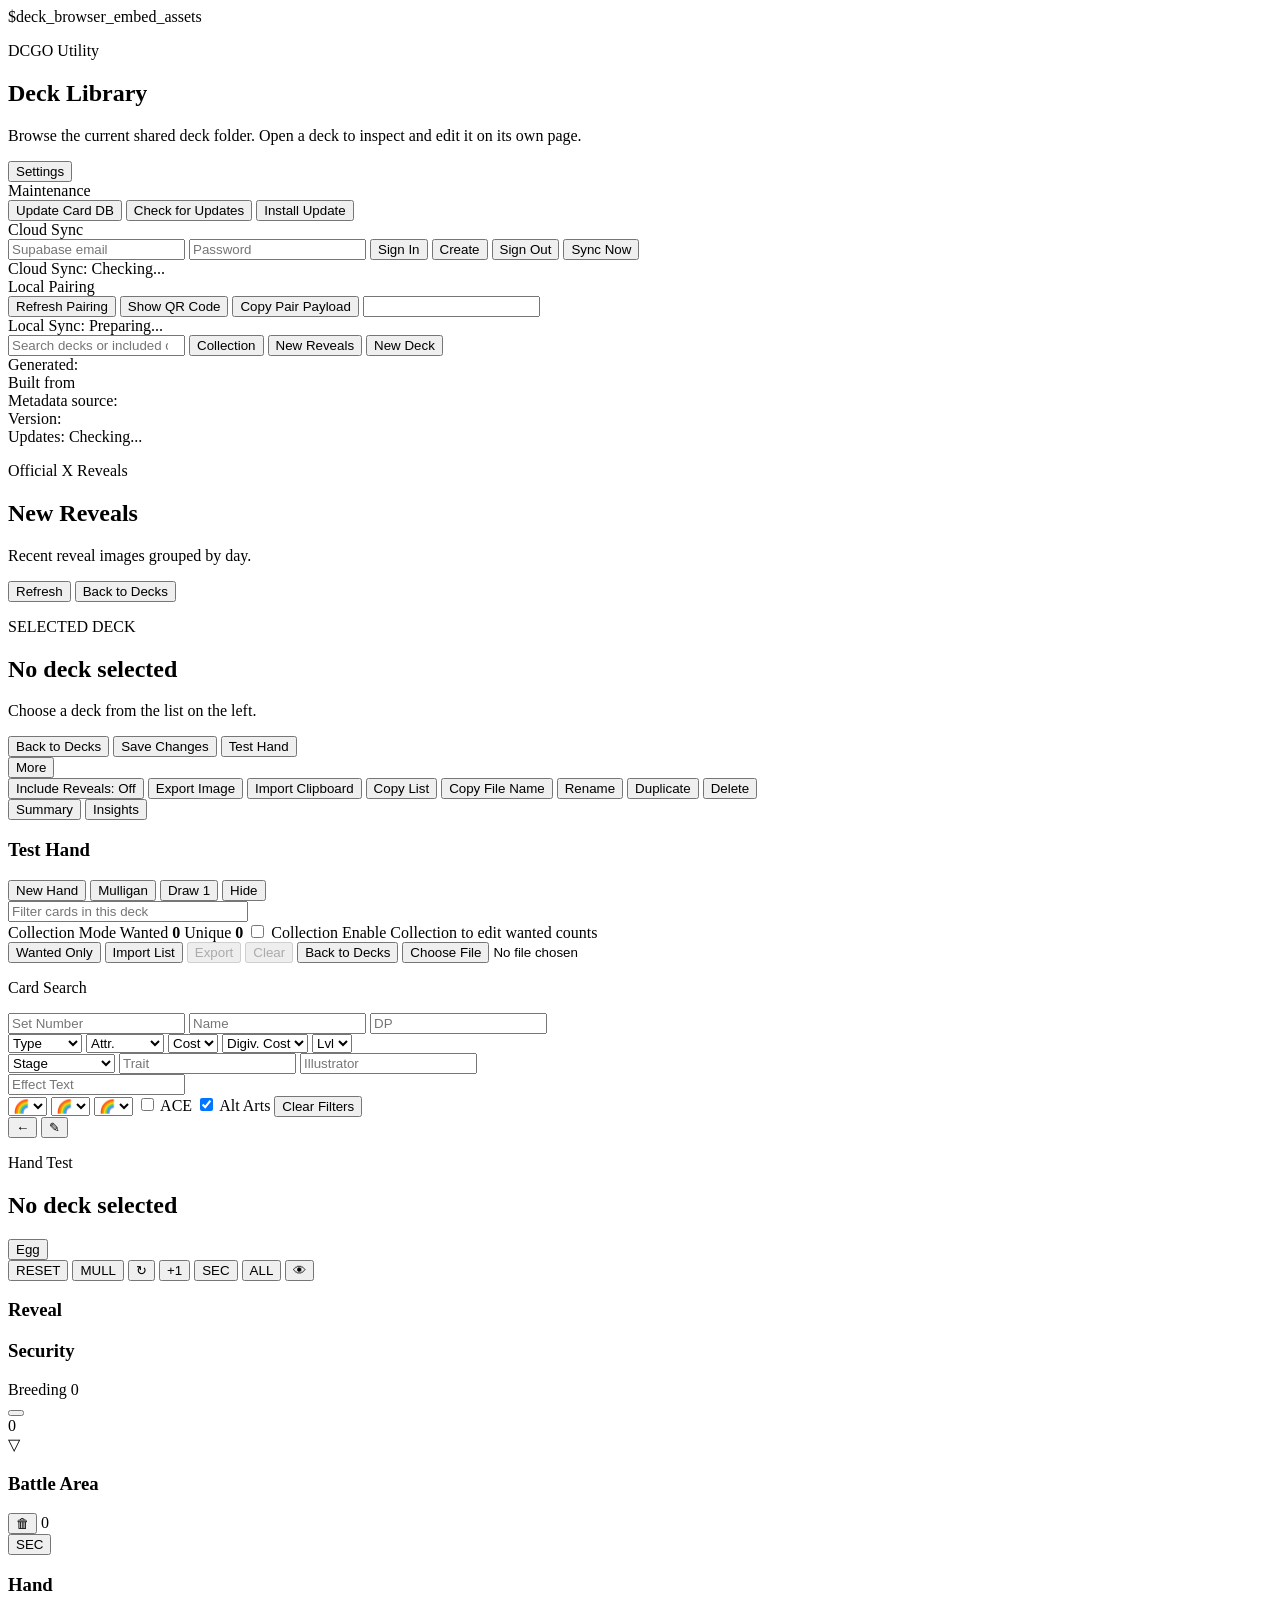
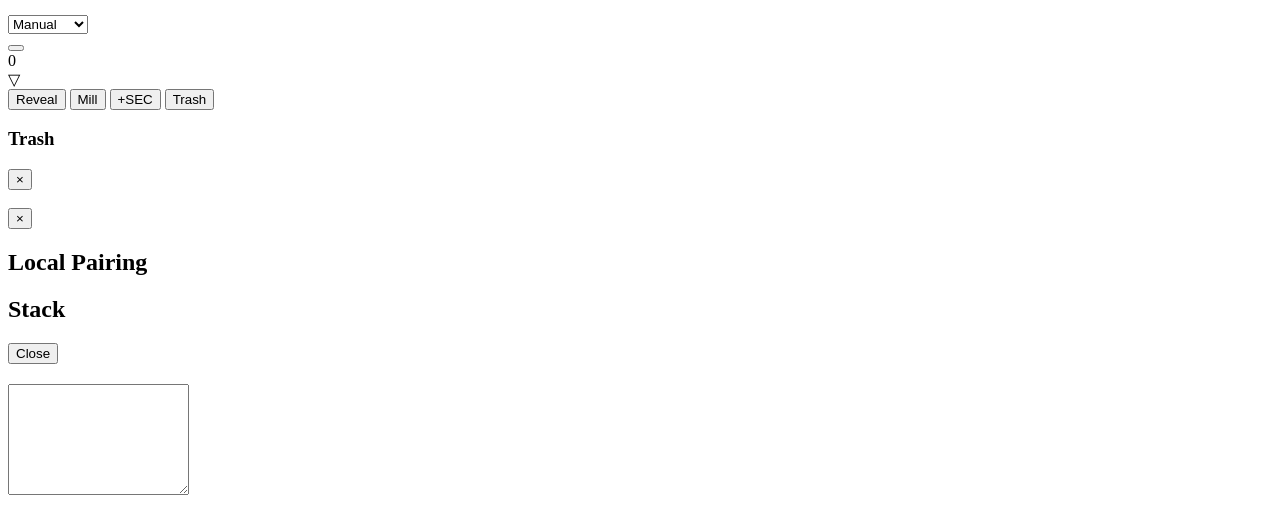
<file: deck_browser/templates/deck_browser.html>
<!DOCTYPE html>
<html lang="en">
<head>
  <meta charset="utf-8">
  <meta name="viewport" content="width=device-width, initial-scale=1">
  <title>DCGO Deck Browser</title>
$deck_browser_embed_assets
  <style>
$deck_browser_css
  </style>
</head>
<body>
  <div class="shell">
    <section id="library-view" class="panel library-view">
      <div class="library-header">
        <div class="library-heading">
          <p class="eyebrow">DCGO Utility</p>
          <h1 class="title">Deck Library</h1>
          <p class="subtitle">Browse the current shared deck folder. Open a deck to inspect and edit it on its own page.</p>
        </div>
        <div class="library-header-actions">
          <div class="tiny" id="library-summary"></div>
          <div class="library-settings">
            <button id="library-settings-toggle" class="button library-settings-toggle" type="button" aria-haspopup="true" aria-expanded="false" aria-label="Deck library settings" title="Deck library settings">Settings</button>
            <div id="library-settings-menu" class="more-actions-menu library-settings-menu hidden" role="dialog" aria-label="Deck library settings">
              <div class="settings-menu-section">
                <div class="settings-menu-title">Maintenance</div>
                <button id="update-card-database" class="menu-action" type="button" title="Force-refresh card metadata from GitHub">Update Card DB</button>
                <button id="check-app-update" class="menu-action" type="button" title="Check GitHub Releases for a newer Deck Editor">Check for Updates</button>
                <button id="install-app-update" class="menu-action success hidden" type="button" title="Install the downloaded GitHub release update">Install Update</button>
              </div>
              <span class="menu-separator" aria-hidden="true"></span>
              <div class="settings-menu-section">
                <div class="settings-menu-title">Cloud Sync</div>
                <form class="settings-menu-form" id="sync-form" action="#" autocomplete="on">
                  <input id="sync-email" class="input sync-input" type="email" autocomplete="email" placeholder="Supabase email">
                  <input id="sync-password" class="input sync-input" type="password" autocomplete="current-password" placeholder="Password">
                  <button id="sync-sign-in" class="menu-action primary" type="button">Sign In</button>
                  <button id="sync-sign-up" class="menu-action" type="button">Create</button>
                  <button id="sync-sign-out" class="menu-action hidden" type="button">Sign Out</button>
                  <button id="sync-now" class="menu-action success" type="button">Sync Now</button>
                </form>
                <div class="tiny settings-status-line">Cloud Sync: <span id="sync-status-label">Checking...</span></div>
              </div>
              <span class="menu-separator" aria-hidden="true"></span>
              <div class="settings-menu-section">
                <div class="settings-menu-title">Local Pairing</div>
                <button id="local-sync-refresh" class="menu-action primary" type="button">Refresh Pairing</button>
                <button id="local-sync-qr" class="menu-action" type="button">Show QR Code</button>
                <button id="local-sync-copy" class="menu-action" type="button">Copy Pair Payload</button>
                <input id="local-sync-payload" class="input local-sync-payload" type="text" readonly value="">
                <div class="tiny settings-status-line">Local Sync: <span id="local-sync-status-label">Preparing...</span></div>
              </div>
            </div>
          </div>
        </div>
      </div>
      <div class="library-toolbar">
        <div class="library-toolbar-left">
          <input id="library-search" class="input library-search" type="search" placeholder="Search decks or included cards">
          <button id="open-collection" class="button" type="button" title="Browse the card database and build a temporary wanted list">Collection</button>
          <button id="open-reveals" class="button" type="button" title="View recent official reveal posts cached from X">New Reveals</button>
          <button id="new-deck-button" class="button primary" type="button" title="Create an empty deck file in the shared deck folder">New Deck</button>
        </div>
        <div class="library-toolbar-right tiny">Generated: <span id="library-generated-at-label"></span></div>
      </div>
      <div id="library-grid" class="library-grid"></div>
      <div class="library-footer">
        Built from <span id="library-deck-root-label"></span><br>
        Metadata source: <span id="library-manifest-source-label"></span><br>
        Version: <span id="app-version-label"></span><br>
        Updates: <span id="update-status-label">Checking...</span>
      </div>
    </section>

    <section id="reveals-view" class="panel reveals-view hidden">
      <div class="reveals-header">
        <div class="reveals-heading">
          <p class="eyebrow">Official X Reveals</p>
          <h1 class="title">New Reveals</h1>
          <p class="subtitle">Recent reveal images grouped by day.</p>
        </div>
        <div class="reveals-actions">
          <button id="reveals-refresh" class="button primary" type="button">Refresh</button>
          <button id="reveals-back-library" class="button" type="button">Back to Decks</button>
        </div>
      </div>
      <div class="reveals-toolbar">
        <div id="reveals-summary" class="tiny"></div>
        <div id="reveals-source" class="tiny"></div>
      </div>
      <div id="reveals-grid" class="reveals-grid"></div>
    </section>

    <section id="editor-view" class="app editor-view hidden">
      <aside class="panel sidebar">
        <div id="details-body" class="details-body"></div>
      </aside>

      <main class="panel main">
        <section id="deck-editor-hero" class="deck-hero">
          <div class="hero-top">
            <div>
              <p class="eyebrow">SELECTED DECK</p>
              <h2 class="hero-title" id="hero-title">No deck selected</h2>
              <p class="hero-subtitle" id="hero-subtitle">Choose a deck from the list on the left.</p>
              <div id="dirty-status" class="dirty-status hidden"></div>
            </div>
            <div class="hero-actions">
              <button id="back-to-library" class="button" type="button">Back to Decks</button>
              <button id="save-changes" class="button success" type="button">Save Changes</button>
              <button id="test-hand" class="button primary" type="button">Test Hand</button>
              <div class="more-actions">
                <button id="more-actions-toggle" class="button" type="button" aria-haspopup="true" aria-expanded="false" aria-label="More deck actions" title="More deck actions">More</button>
                <div id="more-actions-menu" class="more-actions-menu hidden" role="menu">
                  <button id="include-reveals-deck-editor" class="menu-action menu-toggle-action" type="button" role="menuitemcheckbox" aria-checked="false">Include Reveals: Off</button>
                  <span class="menu-separator" aria-hidden="true"></span>
                  <button id="export-deck-image" class="menu-action" type="button" role="menuitem">Export Image</button>
                  <button id="import-clipboard" class="menu-action" type="button" role="menuitem">Import Clipboard</button>
                  <button id="copy-decklist" class="menu-action" type="button" role="menuitem">Copy List</button>
                  <button id="copy-filename" class="menu-action" type="button" role="menuitem">Copy File Name</button>
                  <span class="menu-separator" aria-hidden="true"></span>
                  <button id="rename-deck" class="menu-action" type="button" role="menuitem">Rename</button>
                  <button id="duplicate-deck" class="menu-action" type="button" role="menuitem">Duplicate</button>
                  <button id="delete-deck" class="menu-action danger" type="button" role="menuitem">Delete</button>
                </div>
              </div>
            </div>
          </div>
          <div id="stats-grid" class="deck-info-strip">
            <div class="info-segmented" role="tablist" aria-label="Deck information">
              <button id="deck-info-summary" class="info-tab active" type="button" role="tab" aria-selected="true">Summary</button>
              <button id="deck-info-insights" class="info-tab" type="button" role="tab" aria-selected="false">Insights</button>
            </div>
            <div id="deck-info-content" class="deck-info-content"></div>
          </div>
          <div id="hero-chips" class="meta-row hidden"></div>
          <div id="validation-panel" class="validation-panel hidden"></div>
          <div id="test-hand-panel" class="test-hand-panel hidden">
            <div class="test-hand-header">
              <div>
                <h3>Test Hand</h3>
                <div id="test-hand-status" class="tiny"></div>
              </div>
              <div class="test-hand-actions">
                <button id="new-test-hand" class="button primary" type="button">New Hand</button>
                <button id="mulligan-test-hand" class="button" type="button">Mulligan</button>
                <button id="draw-test-card" class="button" type="button">Draw 1</button>
                <button id="reset-test-hand" class="button" type="button">Hide</button>
              </div>
            </div>
            <div id="test-hand-grid" class="test-hand-grid"></div>
          </div>
        </section>
        <section id="deck-editor-toolbar" class="toolbar">
          <div class="toolbar-left">
            <input id="card-search" class="input" type="search" placeholder="Filter cards in this deck" style="min-width: 240px; max-width: 320px;">
          </div>
          <div class="toolbar-right tiny" id="card-search-summary"></div>
        </section>
        <section id="deck-editor-cards-panel" class="cards-panel">
          <div id="cards-grid" class="cards-grid"></div>
        </section>
        <section id="collection-main" class="collection-main hidden" aria-label="Collection Mode">
          <section class="collection-toolbar" aria-label="Collection controls">
            <div class="collection-toolbar-left">
              <span class="collection-mode-label">Collection Mode</span>
              <span id="collection-summary" class="tiny"></span>
              <span class="collection-count-chip">Wanted <strong id="collection-wanted-total">0</strong></span>
              <span class="collection-count-chip">Unique <strong id="collection-wanted-unique">0</strong></span>
              <label class="collection-edit-toggle"><input id="collection-edit-enabled" type="checkbox"> Collection</label>
              <span id="collection-shortcut-hint" class="collection-shortcut-hint">Enable Collection to edit wanted counts</span>
            </div>
            <div class="collection-toolbar-actions">
              <button id="collection-wanted-only" class="button collection-toggle-button" type="button" aria-pressed="false">Wanted Only</button>
              <button id="collection-import-list" class="button" type="button">Import List</button>
              <button id="collection-export-image" class="button primary" type="button" disabled>Export</button>
              <button id="collection-clear-wanted" class="button danger" type="button" disabled>Clear</button>
              <button id="collection-back-library" class="button collection-back-button" type="button">Back to Decks</button>
              <input id="collection-import-file" class="hidden" type="file" accept=".txt,text/plain">
            </div>
          </section>

          <section class="collection-results-panel" aria-label="Collection cards">
            <div id="collection-grid" class="cards-grid collection-grid"></div>
          </section>
        </section>
      </main>

      <aside class="panel catalog-panel">
        <div class="details-header">
          <p class="eyebrow">Card Search</p>
          <div class="tiny" id="catalog-summary"></div>
        </div>
        <div class="catalog-controls">
          <div class="filter-grid">
            <div class="filter-row top">
              <input id="filter-number" class="filter-input" type="search" placeholder="Set Number">
              <input id="filter-name" class="filter-input" type="search" placeholder="Name">
              <input id="filter-dp" class="filter-input" type="number" min="0" step="1000" placeholder="DP">
            </div>

            <div class="filter-row middle">
              <select id="filter-type" class="filter-select">
                <option value="">Type</option>
                <option>Digimon</option>
                <option>Digi-Egg</option>
                <option>Option</option>
                <option>Tamer</option>
              </select>
              <select id="filter-attribute" class="filter-select">
                <option value="">Attr.</option>
                <option>Data</option>
                <option>Free</option>
                <option>Unknown</option>
                <option>Variable</option>
                <option>Vaccine</option>
                <option>Virus</option>
                <option>Game</option>
                <option>God</option>
                <option>Life</option>
                <option>Navi</option>
                <option>Social</option>
                <option>System</option>
                <option>Tool</option>
              </select>
              <select id="filter-play-cost" class="filter-select">
                <option value="">Cost</option>
                <option>0</option><option>1</option><option>2</option><option>3</option><option>4</option>
                <option>5</option><option>6</option><option>7</option><option>8</option><option>9</option>
                <option>10</option><option>11</option><option>12</option><option>13</option><option>14</option>
                <option>15</option><option>16</option><option>20</option>
              </select>
              <select id="filter-digivolution-cost" class="filter-select">
                <option value="">Digiv. Cost</option>
                <option>0</option><option>1</option><option>2</option><option>3</option><option>4</option>
                <option>5</option><option>6</option><option>7</option><option>8</option><option>9</option>
              </select>
              <select id="filter-level" class="filter-select">
                <option value="">Lvl</option>
                <option>2</option><option>3</option><option>4</option><option>5</option><option>6</option><option>7</option>
              </select>
            </div>

            <div class="filter-row lower">
              <select id="filter-stage" class="filter-select">
                <option value="">Stage</option>
                <option>In-Training</option>
                <option>Rookie</option>
                <option>Champion</option>
                <option>Ultimate</option>
                <option>Mega</option>
                <option>Armor Form</option>
                <option>Hybrid</option>
                <option>Appmon</option>
                <option>Stnd./Appmon</option>
                <option>Sup./Appmon</option>
                <option>Ult./Appmon</option>
                <option>God/Appmon</option>
                <option>D-Reaper</option>
                <option>Eater</option>
              </select>
              <input id="filter-trait" class="filter-input" type="search" placeholder="Trait">
              <input id="filter-illustrator" class="filter-input" type="search" placeholder="Illustrator">
            </div>

            <input id="filter-effect" class="filter-input" type="search" placeholder="Effect Text">

            <div class="filter-row bottom">
              <select id="filter-color-1" class="filter-select filter-color-select" title="Color 1" aria-label="Color filter 1">
                <option value="">🌈</option>
                <option value="Red">🟥</option>
                <option value="Blue">🟦</option>
                <option value="Yellow">🟨</option>
                <option value="Green">🟩</option>
                <option value="Purple">🟪</option>
                <option value="Black">⬛</option>
                <option value="White">⬜</option>
              </select>
              <select id="filter-color-2" class="filter-select filter-color-select" title="Color 2" aria-label="Color filter 2">
                <option value="">🌈</option>
                <option value="Red">🟥</option>
                <option value="Blue">🟦</option>
                <option value="Yellow">🟨</option>
                <option value="Green">🟩</option>
                <option value="Purple">🟪</option>
                <option value="Black">⬛</option>
                <option value="White">⬜</option>
              </select>
              <select id="filter-color-3" class="filter-select filter-color-select" title="Color 3" aria-label="Color filter 3">
                <option value="">🌈</option>
                <option value="Red">🟥</option>
                <option value="Blue">🟦</option>
                <option value="Yellow">🟨</option>
                <option value="Green">🟩</option>
                <option value="Purple">🟪</option>
                <option value="Black">⬛</option>
                <option value="White">⬜</option>
              </select>
              <label class="filter-check"><input id="filter-ace" type="checkbox"> ACE</label>
              <label class="filter-check"><input id="filter-alt-arts" type="checkbox" checked> Alt Arts</label>
              <button id="filter-clear" class="button" type="button" aria-label="Clear active card filters">Clear Filters</button>
            </div>
            <div id="active-filter-chips" class="active-filter-chips hidden" aria-live="polite"></div>
          </div>
        </div>
        <div id="catalog-grid" class="catalog-results"></div>
      </aside>
    </section>

    <section id="test-view" class="tester-view hidden">
      <div id="deck-test-react-root" class="deck-test-react-root"></div>
      <aside class="tester-details-rail">
        <div class="tester-rail-actions">
          <button id="tester-back-library" class="button" type="button" title="Back to deck library" aria-label="Back to deck library">←</button>
          <button id="tester-edit-deck" class="button" type="button" title="Edit deck" aria-label="Edit deck">✎</button>
        </div>
        <div id="tester-details-body" class="details-body tester-details-body"></div>
      </aside>

      <main class="tester-board">
        <div class="tester-board-tools">
          <section class="tester-deck-widget tester-piles">
            <div class="tester-deck-title-row">
              <div>
                <p class="eyebrow">Hand Test</p>
                <h2 id="tester-title" class="tester-title">No deck selected</h2>
                <p id="tester-subtitle" class="tester-subtitle"></p>
              </div>
              <div id="tester-session-meta" class="tester-zone-meta"></div>
            </div>
            <div id="tester-stats-grid" class="tester-stats-grid"></div>
            <div id="tester-deck-preview" class="tester-deck-preview"></div>
            <div id="tester-pile-list" class="tester-pile-list"></div>
            <div class="tester-mini-actions hidden-actions">
              <button id="tester-hatch-egg" class="button" type="button" title="Hatch top egg" aria-label="Hatch top egg">Egg</button>
            </div>
          </section>

          <div class="tester-actions">
            <button id="tester-new-shuffle" class="button primary" type="button" title="Reset with a new random shuffle" aria-label="Reset with a new random shuffle">RESET</button>
            <button id="tester-mulligan" class="button hidden-actions" type="button" title="Mulligan / new hand" aria-label="Mulligan or new hand">MULL</button>
            <button id="tester-unsuspend" class="button" type="button" title="Unsuspend all cards" aria-label="Unsuspend all cards">↻</button>
            <button id="tester-draw" class="button" type="button" title="Draw one card" aria-label="Draw one card">+1</button>
            <button id="tester-reveal-security" class="button success" type="button" title="Reveal one security" aria-label="Reveal one security">SEC</button>
            <button id="tester-reveal-all-security" class="button" type="button" title="Reveal all security" aria-label="Reveal all security">ALL</button>
            <button id="tester-toggle-security" class="button" type="button" title="Show or hide security" aria-label="Show or hide security">👁</button>
          </div>
        </div>

        <section class="tester-reveal-panel">
          <div class="tester-zone-header compact">
            <h3 class="tester-zone-title">Reveal</h3>
            <div id="tester-reveal-meta" class="tester-zone-meta"></div>
          </div>
          <div id="tester-revealed-security-grid" class="tester-security-cards"></div>
        </section>

        <section id="tester-security-panel" class="tester-security-panel hidden">
          <div class="tester-zone-header compact">
            <h3 class="tester-zone-title">Security</h3>
            <div id="tester-security-meta" class="tester-zone-meta"></div>
          </div>
          <div id="tester-security-grid" class="tester-security-cards"></div>
        </section>

        <div id="tester-memory-track" class="tester-memory-track"></div>

        <section class="tester-field-area">
          <section class="tester-breeding-column">
            <section id="tester-breeding-zone" class="tester-breeding-slot empty">
              <div class="tester-field-label">
                <span>Breeding</span>
                <span id="tester-breeding-meta">0</span>
              </div>
              <div id="tester-breeding-stack" class="tester-stack"></div>
            </section>
            <section class="tester-egg-dock" title="Egg deck">
              <button id="tester-egg-stack" class="tester-deck-stack-button tester-egg-stack-button" type="button" title="Hatch top egg. Drop here to put a card on top of the egg deck." aria-label="Egg deck: hatch top egg"></button>
              <div id="tester-egg-count" class="tester-deck-count">0</div>
              <div id="tester-egg-bottom-drop" class="tester-deck-bottom-drop" title="Drop here to put a card on the bottom of the egg deck">▽</div>
            </section>
          </section>
          <section class="tester-battle-wrap">
            <div class="tester-zone-header compact">
              <h3 class="tester-zone-title">Battle Area</h3>
              <div id="tester-board-meta" class="tester-zone-meta"></div>
            </div>
            <div id="tester-board-grid" class="tester-fields"></div>
          </section>
          <section class="tester-trash-drop" title="Open trash">
            <button id="tester-trash-pile-button" class="tester-trash-button" type="button" aria-label="Open trash">🗑</button>
            <span id="tester-trash-count">0</span>
          </section>
        </section>

        <section class="tester-bottom-row">
          <div class="tester-security-dock">
            <button id="tester-security-button" class="tester-zone-icon-button" type="button" title="Open security" aria-label="Open security">SEC</button>
            <div id="tester-security-count" class="tester-zone-meta"></div>
          </div>
          <div class="tester-hand-row">
            <div class="tester-zone-header compact">
              <h3 class="tester-zone-title">Hand</h3>
              <div class="tester-hand-tools">
                <select id="tester-hand-sort" class="tester-hand-sort" title="Sort hand" aria-label="Sort hand">
                  <option value="">Manual</option>
                  <option value="type">Type</option>
                  <option value="level">Level</option>
                  <option value="playCost">Play Cost</option>
                  <option value="digivolveCost">Digi Cost</option>
                  <option value="color">Color</option>
                  <option value="number">Set #</option>
                  <option value="name">Name</option>
                </select>
                <div id="tester-hand-meta" class="tester-zone-meta"></div>
              </div>
            </div>
            <div id="tester-hand-grid" class="tester-hand-fan"></div>
          </div>
          <div class="tester-deck-side">
            <div class="tester-deck-dock">
              <button id="tester-deck-stack" class="tester-deck-stack-button" type="button" title="Draw one card. Drop here to put a card on top of the deck." aria-label="Deck: draw one card"></button>
              <div id="tester-deck-count" class="tester-deck-count">0</div>
              <div id="tester-deck-bottom-drop" class="tester-deck-bottom-drop" title="Drop here to put a card on the bottom of the deck">▽</div>
            </div>
            <div class="tester-deck-quick-actions">
              <button id="tester-reveal-deck" class="button" type="button" title="Reveal top deck card" aria-label="Reveal top deck card">Reveal</button>
              <button id="tester-trash-deck" class="button danger" type="button" title="Trash top deck card" aria-label="Trash top deck card">Mill</button>
              <button id="tester-secure-deck" class="button success" type="button" title="Put top deck card into security face-down" aria-label="Put top deck card into security face-down">+SEC</button>
              <button id="tester-open-trash" class="button" type="button" title="Open trash" aria-label="Open trash">Trash</button>
            </div>
          </div>
        </section>
      </main>

      <aside class="tester-drawer">
        <div class="tester-zone-header">
          <h3 id="tester-drawer-title" class="tester-zone-title">Trash</h3>
          <div id="tester-drawer-meta" class="tester-zone-meta"></div>
        </div>
        <div id="tester-drawer-grid" class="tester-card-grid"></div>
        <div id="tester-log" class="tester-log"></div>
      </aside>
    </section>
  </div>
  <div id="image-viewer" class="image-viewer hidden" role="dialog" aria-modal="true" aria-label="Card image preview">
    <button id="image-viewer-close" class="image-viewer-close" type="button" aria-label="Close image preview">×</button>
    <div class="image-viewer-frame">
      <img id="image-viewer-img" alt="">
      <div id="image-viewer-caption" class="image-viewer-caption"></div>
    </div>
  </div>
  <div id="local-sync-qr-viewer" class="local-sync-qr-viewer hidden" role="dialog" aria-modal="true" aria-label="Local pairing QR code">
    <section class="local-sync-qr-panel">
      <button id="local-sync-qr-close" class="local-sync-qr-close" type="button" aria-label="Close QR code">×</button>
      <h2 class="local-sync-qr-title">Local Pairing</h2>
      <div id="local-sync-qr-code" class="local-sync-qr-code" aria-label="Scan this QR code from the mobile app"></div>
      <div id="local-sync-qr-payload" class="local-sync-qr-payload tiny"></div>
    </section>
  </div>
  <div id="tester-context-menu" class="tester-context-menu hidden" role="menu"></div>
  <div id="tester-stack-viewer" class="tester-stack-viewer hidden" role="dialog" aria-modal="true" aria-label="Stack viewer">
    <section class="tester-stack-viewer-panel">
      <div class="tester-stack-viewer-header">
        <h2 id="tester-stack-viewer-title" class="tester-stack-viewer-title">Stack</h2>
        <button id="tester-stack-viewer-close" class="button" type="button" aria-label="Close stack viewer">Close</button>
      </div>
      <div id="tester-stack-viewer-grid" class="tester-stack-viewer-grid"></div>
    </section>
  </div>
  <div id="app-dialog" class="app-dialog hidden" role="dialog" aria-modal="true" aria-labelledby="app-dialog-title">
    <section class="app-dialog-panel">
      <h2 id="app-dialog-title" class="app-dialog-title"></h2>
      <div id="app-dialog-message" class="app-dialog-message"></div>
      <textarea id="app-dialog-input" class="app-dialog-input hidden" rows="7"></textarea>
      <div id="app-dialog-actions" class="app-dialog-actions"></div>
    </section>
  </div>

  <script>
$deck_browser_js
  </script>
</body>
</html>
</file>
